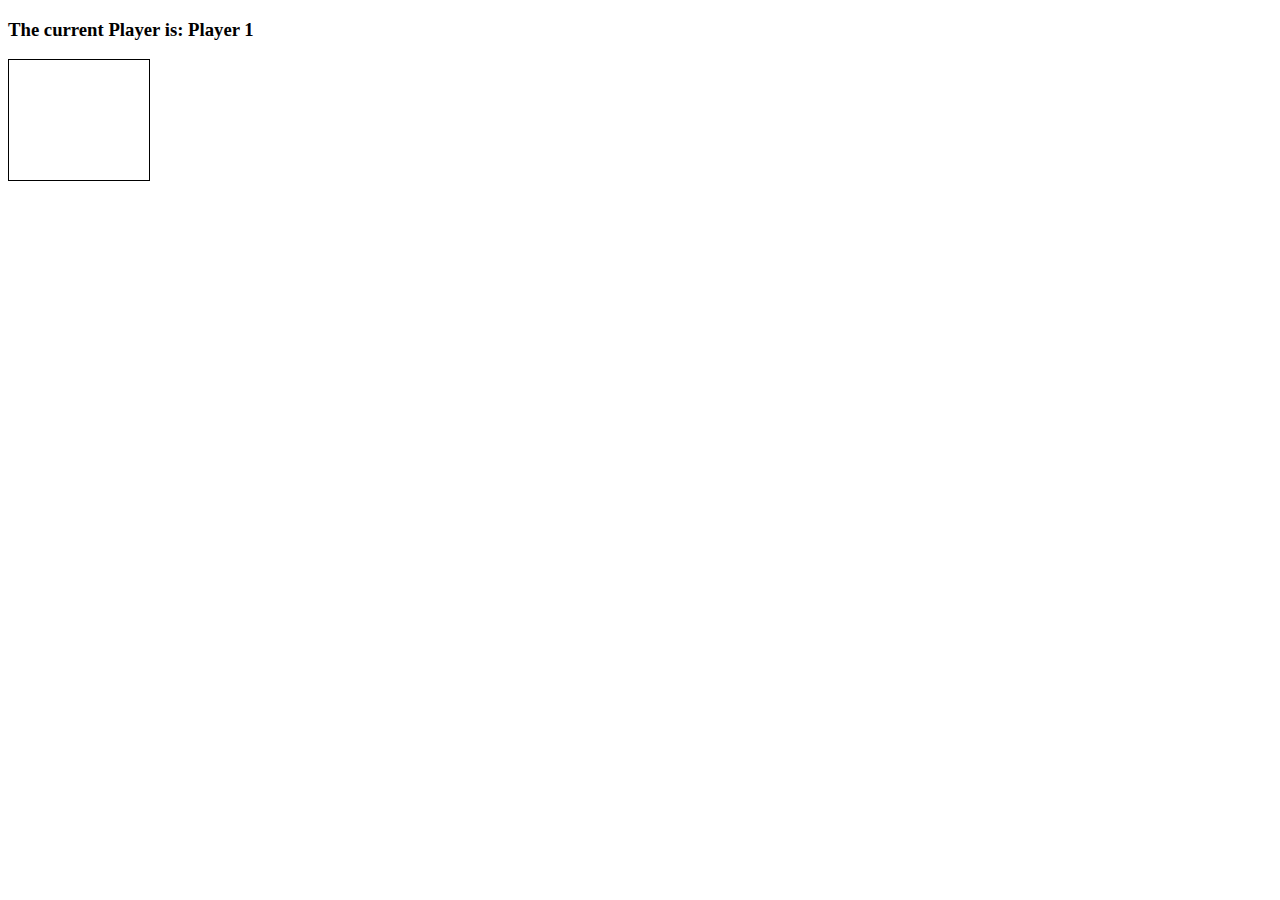
<file: connect-four/index.html>
<!DOCTYPE html>
<html lang="en">
  <head>
    <meta charset="UTF-8" />
    <meta http-equiv="X-UA-Compatible" content="IE=edge" />
    <meta name="viewport" content="width=device-width, initial-scale=1.0" />
    <title>Connect Four</title>
    <link rel="stylesheet" href="./css/styles.css" />
    <script src="./js/app.js" defer></script>
  </head>
  <body>
    <h3>The current Player is: Player <span id="current-player">1</span></h3>
    <h3 id="result"></h3>

    <div class="grid">
      <div></div>
      <div></div>
      <div></div>
      <div></div>
      <div></div>
      <div></div>
      <div></div>
      <div></div>
      <div></div>
      <div></div>
      <div></div>
      <div></div>
      <div></div>
      <div></div>
      <div></div>
      <div></div>
      <div></div>
      <div></div>
      <div></div>
      <div></div>
      <div></div>
      <div></div>
      <div></div>
      <div></div>
      <div></div>
      <div></div>
      <div></div>
      <div></div>
      <div></div>
      <div></div>
      <div></div>
      <div></div>
      <div></div>
      <div></div>
      <div></div>
      <div></div>
      <div></div>
      <div></div>
      <div></div>
      <div></div>
      <div></div>
      <div></div>
      <div class="taken"></div>
      <div class="taken"></div>
      <div class="taken"></div>
      <div class="taken"></div>
      <div class="taken"></div>
      <div class="taken"></div>
      <div class="taken"></div>
    </div>
  </body>
</html>
</file>
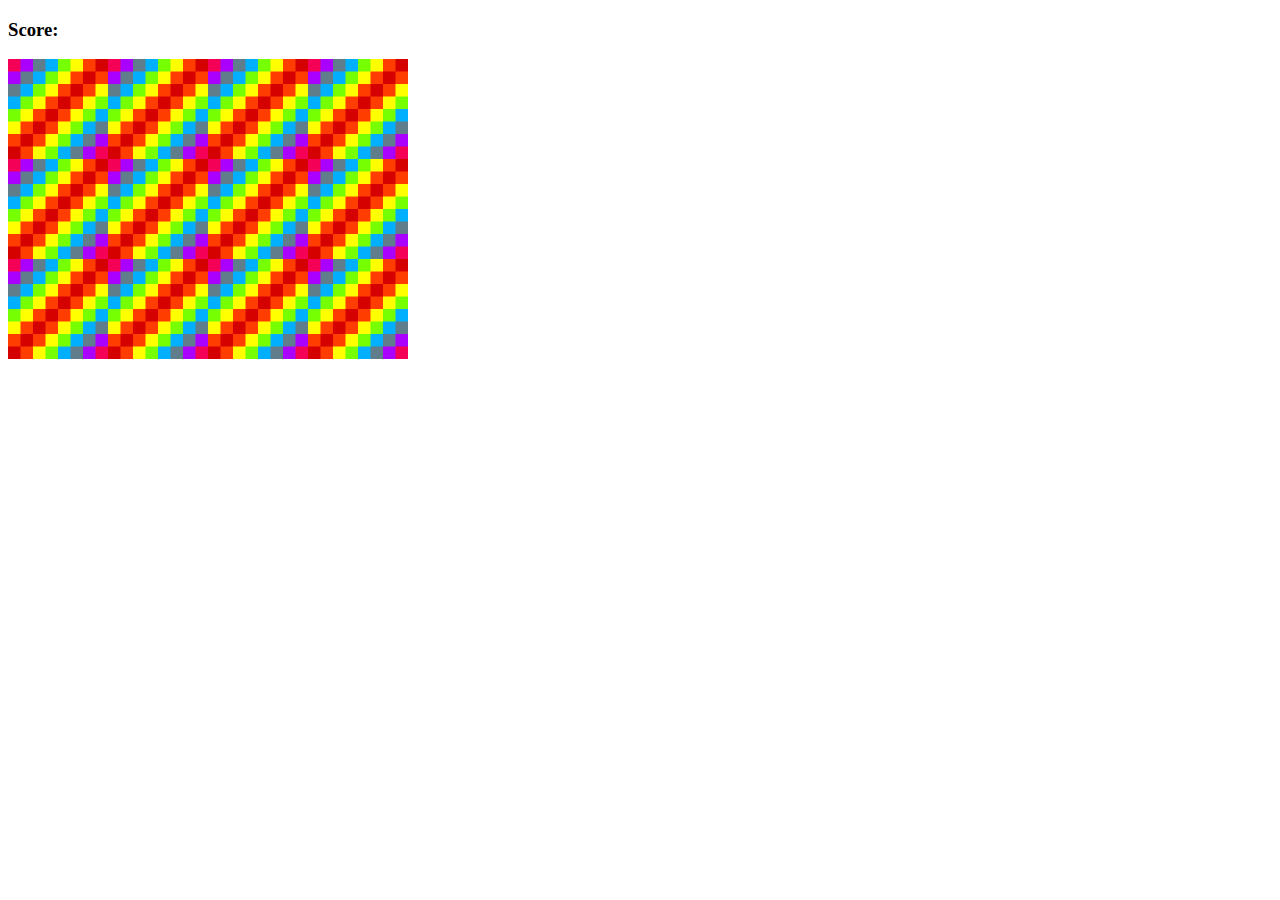
<file: memory-game/index.html>
<!DOCTYPE html>
<html lang="en">
  <head>
    <meta charset="UTF-8" />
    <meta http-equiv="X-UA-Compatible" content="IE=edge" />
    <meta name="viewport" content="width=device-width, initial-scale=1.0" />
    <title>Memory Game</title>
    <link rel="stylesheet" href="/memory-game/css/styles.css" />
    <script src="/memory-game/js/app.js" defer></script>
  </head>
  <body>
    <h3>Score: <span id="result"></span></h3>

    <div class="grid"></div>
  </body>
</html>
</file>
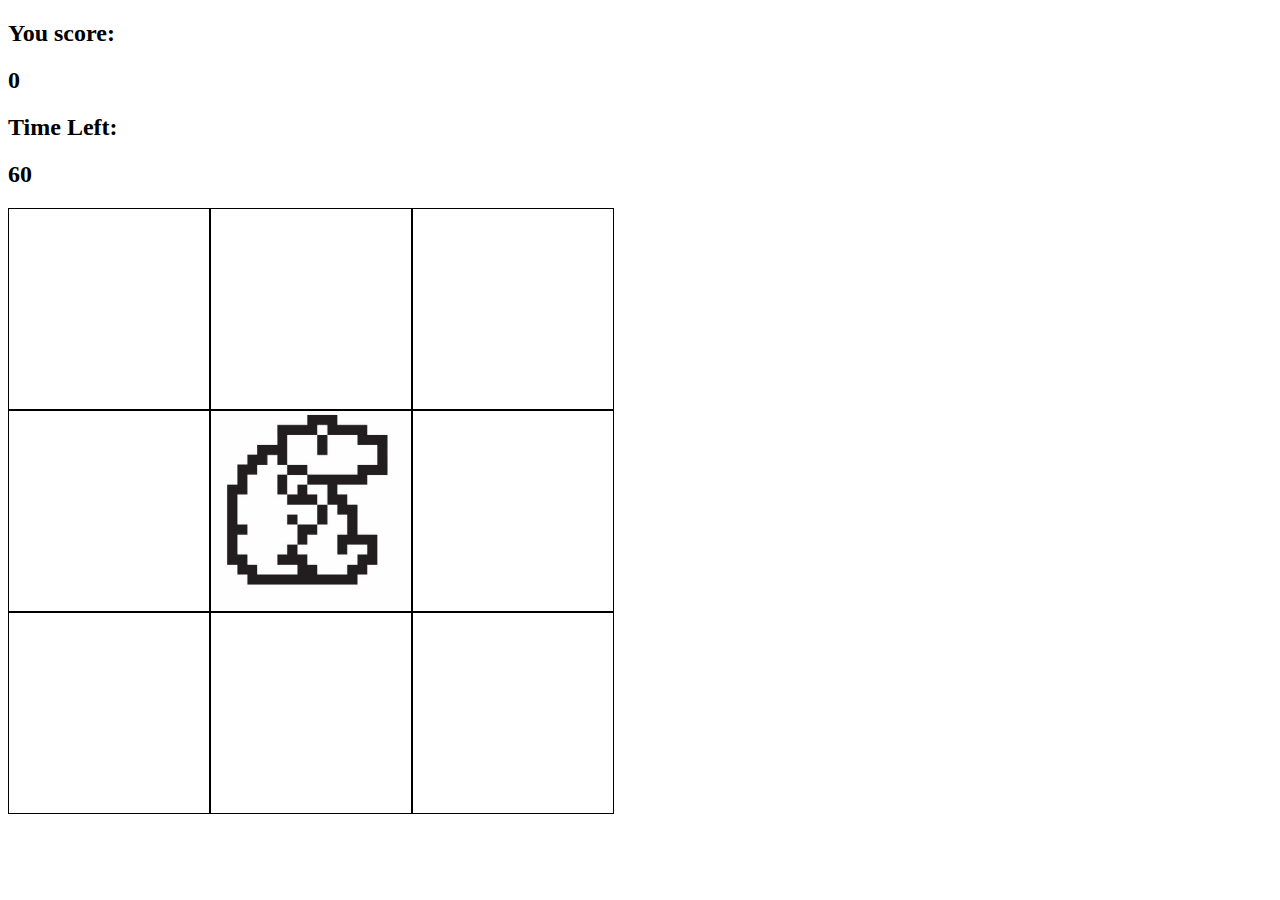
<file: whac-a-mole/index.html>
<!DOCTYPE html>
<html lang="en">
  <head>
    <meta charset="UTF-8" />
    <meta http-equiv="X-UA-Compatible" content="IE=edge" />
    <meta name="viewport" content="width=device-width, initial-scale=1.0" />
    <title>Whac a Mole</title>
    <link rel="stylesheet" href="/whac-a-mole/css/styles.css" />
    <script src="./js/app.js" defer></script>
  </head>
  <body>
    <h2>You score:</h2>
    <h2 class="score">0</h2>

    <h2>Time Left:</h2>
    <h2 id="time-left">60</h2>

    <div class="grid">
      <div class="square" id="1"></div>
      <div class="square mole" id="2"></div>
      <div class="square" id="3"></div>
      <div class="square" id="4"></div>
      <div class="square" id="5"></div>
      <div class="square" id="6"></div>
      <div class="square" id="7"></div>
      <div class="square" id="8"></div>
      <div class="square" id="9"></div>
    </div>
  </body>
</html>
</file>
<file: connect-four/css/styles.css>
.grid {
    border: 1px solid;
    height: 120px;
    width: 140px;
    display: flex;
    flex-wrap: wrap;
}

.grid div {
    height: 20px;
    width: 20px;
}

.player-one {
    background-color: red;
    border: 10px;
}

.player-two {
    background-color: blue;
    border-radius: 10px;
}
</file>
<file: memory-game/css/styles.css>
.grid {
  display: flex;
  flex-wrap: wrap;
  width: 400px;
  height: 300px;
}
</file>
<file: whac-a-mole/css/styles.css>
.grid {
    width: 606px;
    height: 606px;
    display: flex;
    flex-wrap: wrap;
}

.square {
    height: 200px;
    width: 200px;
    border: solid black 1px;
}

.mole {
    background-image: url("/whac-a-mole/img/mole.jpg");
    background-size: cover;
}
</file>
